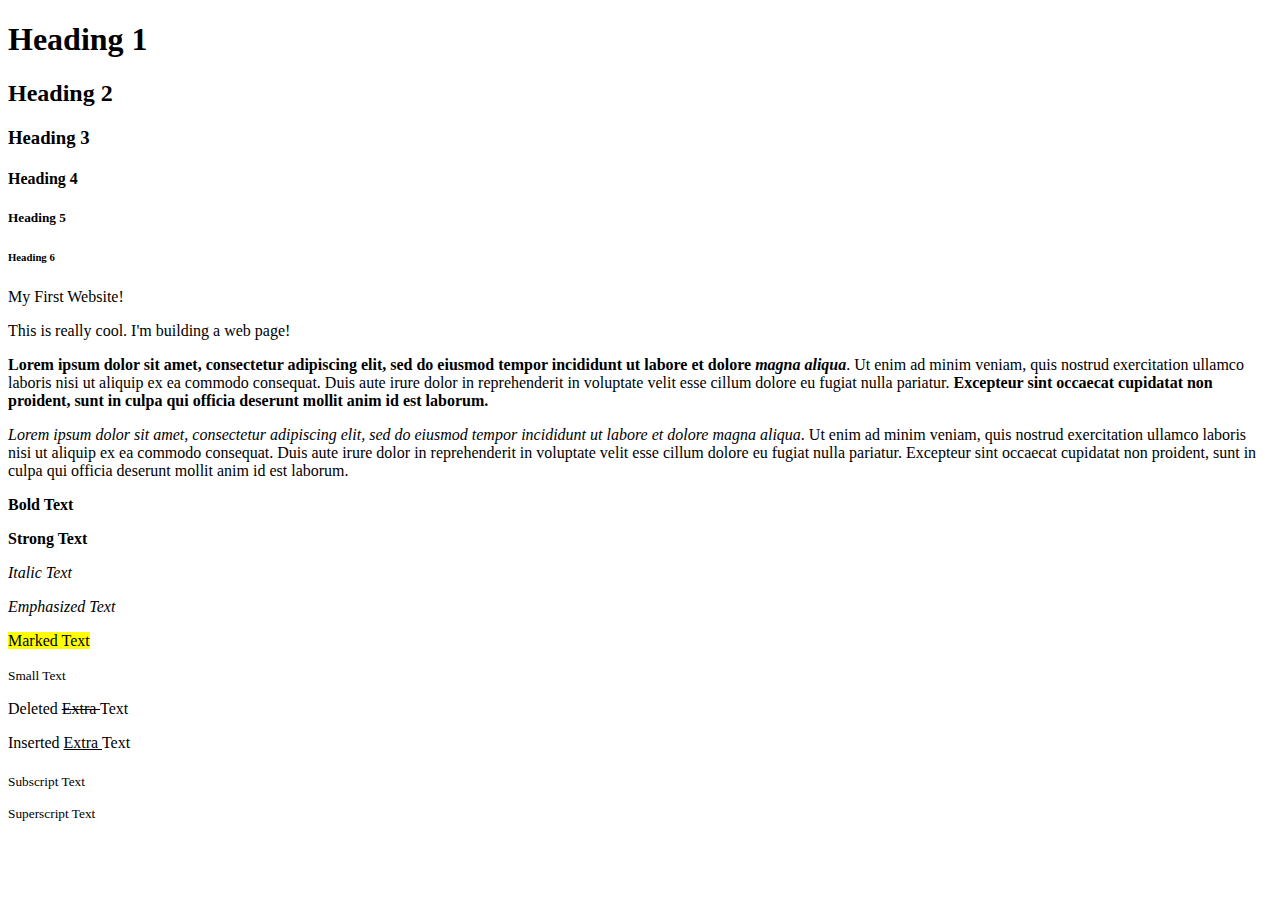
<file: My First Website/index.html>
<!DOCTYPE html>
<html lang="en">
<head>
    <meta charset="UTF-8">
    <meta name="viewport" content="width=device-width, initial-scale=1.0">
    <title>My First Website</title>
</head>
<body>
    <h1>Heading 1</h1>
    <h2>Heading 2</h2>
    <h3>Heading 3</h3>
    <h4>Heading 4</h4>
    <h5>Heading 5</h5>
    <h6>Heading 6</h6>
    <p>My First Website!</p>
    <p>This is really cool.  I'm building a web page!</p>

    <!-- Strong makes the text bold. -->
    <!-- Do not use <b> and <i>. -->
    <p>
        <strong>Lorem ipsum dolor sit amet, consectetur adipiscing elit, sed do eiusmod tempor incididunt ut labore et dolore <em>magna aliqua</em></strong>. Ut enim ad minim veniam, quis nostrud exercitation ullamco laboris nisi ut aliquip ex ea commodo consequat. Duis aute irure dolor in reprehenderit in voluptate velit esse cillum dolore eu fugiat nulla pariatur. <strong>Excepteur sint occaecat cupidatat non proident, sunt in culpa qui officia deserunt mollit anim id est laborum.</strong>
    </p>
    <!-- This is an HTML comment  - em stands for emphasis.  This makes the text italic. -->
    <p>
        <em>Lorem ipsum dolor sit amet, consectetur adipiscing elit, sed do eiusmod tempor incididunt ut labore et dolore magna aliqua</em>. Ut enim ad minim veniam, quis nostrud exercitation ullamco laboris nisi ut aliquip ex ea commodo consequat. Duis aute irure dolor in reprehenderit in voluptate velit esse cillum dolore eu fugiat nulla pariatur. Excepteur sint occaecat cupidatat non proident, sunt in culpa qui officia deserunt mollit anim id est laborum.
    </p>
    <p><b>Bold Text</b></p>
    <p><strong>Strong Text</strong></p>
    <p><i>Italic Text</i></p>
    <p><em>Emphasized Text</em></p>
    <p><mark>Marked Text</mark></p>
    <p><small>Small Text</small></p>
    <p>Deleted <del>Extra </del>Text</p>
    <p>Inserted <ins>Extra </ins>Text</p>
    <p><sub>Subscript Text</sub></p>
    <p><sup>Superscript Text</sup></p>
</body>
</html>
</file>
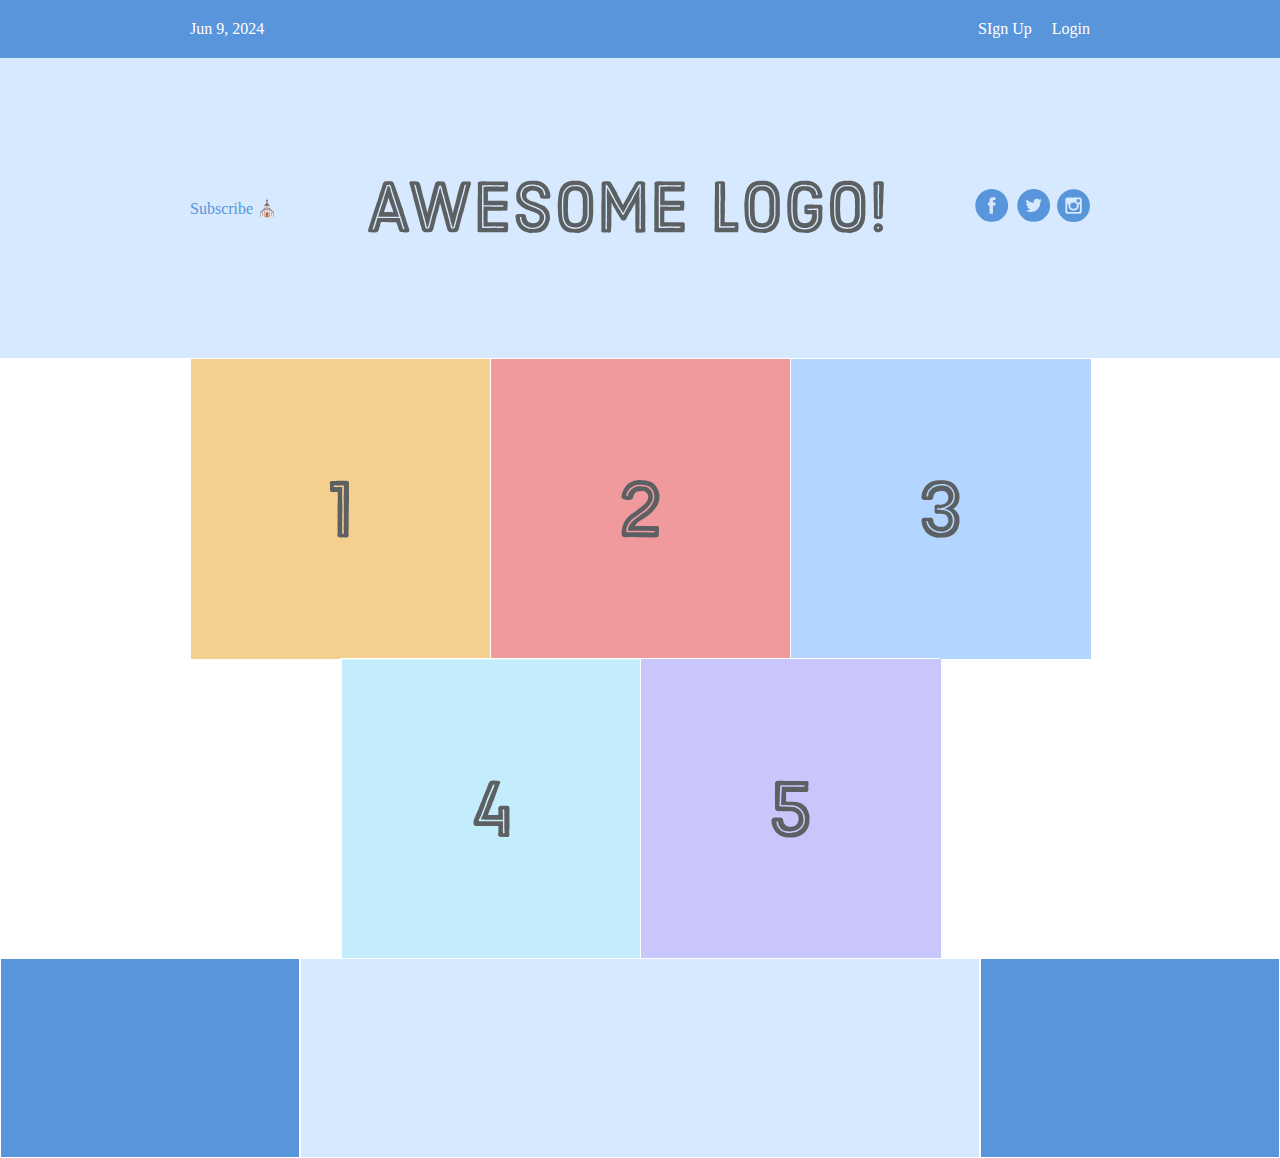
<file: flexbox/flexbox.html>
<!DOCTYPE html>
<html lang="en">
<head>
    <meta charset="UTF-8">
    <meta name="viewport" content="width=device-width, initial-scale=1.0">
    <link rel="stylesheet" href="styles.css">
    <title>Flexbox Demo</title>
</head>
<body>
    <!-- This is a flexbox demo from <a href="https://internetingishard.netlify.app/html-and-css/flexbox/index.html">Interneting is Hard</a>. -->

    <!-- Menu -------------------------------- -->
    <div class="menu-container">
        <div class="menu">
            <div class="date">Jun 9, 2024</div>
            <div class="links">
                <div class="signup">SIgn Up</div>
                <div class="login">Login</div>
            </div>
        </div>
    </div>

    <!-- Header ------------------------------ -->
     <div class="header-container">
        <div class="header">
            <div class="subscribe">Subscribe &#9962;</div>
            <div class="logo"><img src="images/awesome-logo.svg" alt=""></div>
            <div class="social"><img src="images/social-icons.svg" alt=""></div>
        </div>
     </div>

     <!-- Photos ----------------------------- -->
    <div class="photo-grid-container">
        <div class="photo-grid">
            <div class="photo-grid-item first-item">
                <img src="images/one.svg" alt="">
            </div>
            <div class="photo-grid-item">
                <img src="images/two.svg" alt="">
            </div>
            <div class="photo-grid-item">
                <img src="images/three.svg" alt="">
            </div>
            <div class="photo-grid-item">
                <img src="images/four.svg" alt="">
            </div>
            <div class="photo-grid-item">
                <img src="images/five.svg" alt="">
            </div>
        </div>
    </div>

    <!-- Footer ---------------------------- -->
     <div class="footer">
        <div class="footer-item footer-one"></div>
        <div class="footer-item footer-two"></div>
        <div class="footer-item footer-three"></div>
     </div>

</body>
</html>
</file>
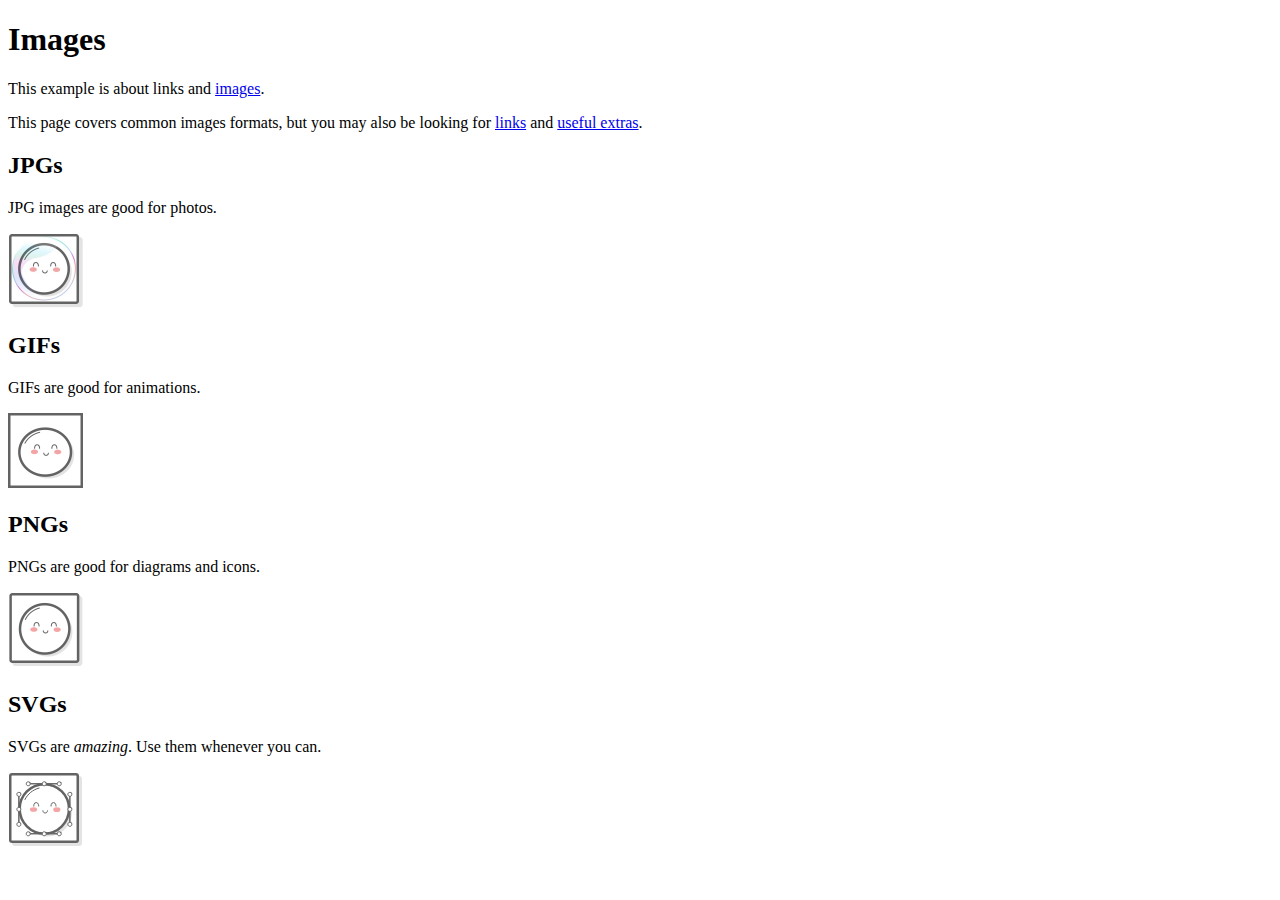
<file: links-and-images/images.html>
<!DOCTYPE html>
<html lang="en">
<head>
    <meta charset="UTF-8">
    <meta name="viewport" content="width=device-width, initial-scale=1.0">
    <title>Images</title>
</head>
<body>
    <h1>Images</h1>
    <p>This example is about links and
        <a href="images.html" rel="noopener noreferrer">images</a>.
    </p>

    <p>This page covers common images formats, but you may also be looking for <a href="links.html">links</a> and <a href="misc/extras.html">useful extras</a>.</p>

    <h2>JPGs</h2>
    <p>JPG images are good for photos.</p>
    <img src="images/mochi.jpg" width='75' alt="A mochi ball in a bubble."/>

    <h2>GIFs</h2>
    <p>GIFs are good for animations.</p>
    <img src="images/mochi.gif" width='75' alt="A dancing mochi ball."/>

    <h2>PNGs</h2>
    <p>PNGs are good for diagrams and icons.</p>
    <img src="images/mochi.png" width='75' alt="A mochi ball."/>

    <h2>SVGs</h2>
    <p>SVGs are <em>amazing</em>.  Use them whenever you can.</p>
    <img src="images/mochi.svg" alt="A mochi ball with Bezier handles."/>
</body>
</html>
</file>
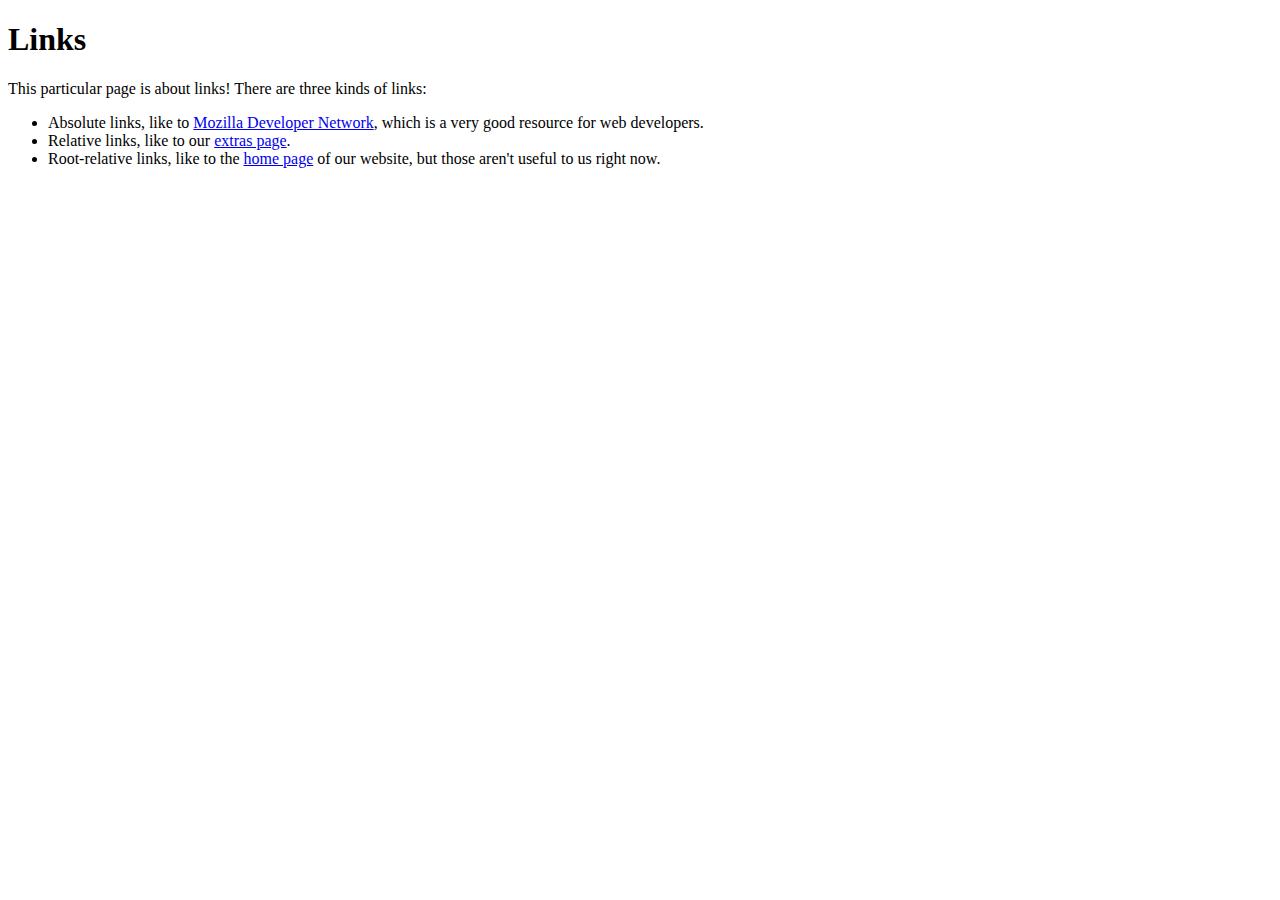
<file: links-and-images/links.html>
<!DOCTYPE html>
<html lang="en">
<head>
    <meta charset="UTF-8">
    <meta name="viewport" content="width=device-width, initial-scale=1.0">
    <title>Links</title>
</head>
<body>
    <h1>Links</h1>
    <p>This particular page is about links!  There are three kinds of links: </p>
    <ul>
        <li>Absolute links, like to
            <a href="https://developer.mozilla.org/en-US/docs/Web/HTML" target="_blank">Mozilla Developer Network</a>, which is a very good resource for web developers.</li>
        <li>Relative links, like to our <a href="misc/extras.html">extras page</a>.</li>
        <!-- This won't work for our local HTML files -->
        <li>Root-relative links, like to the <a href='/'>home page</a> of our website,
            but those aren't useful to us right now.</li>
    </ul>
</body>
</html>
</file>
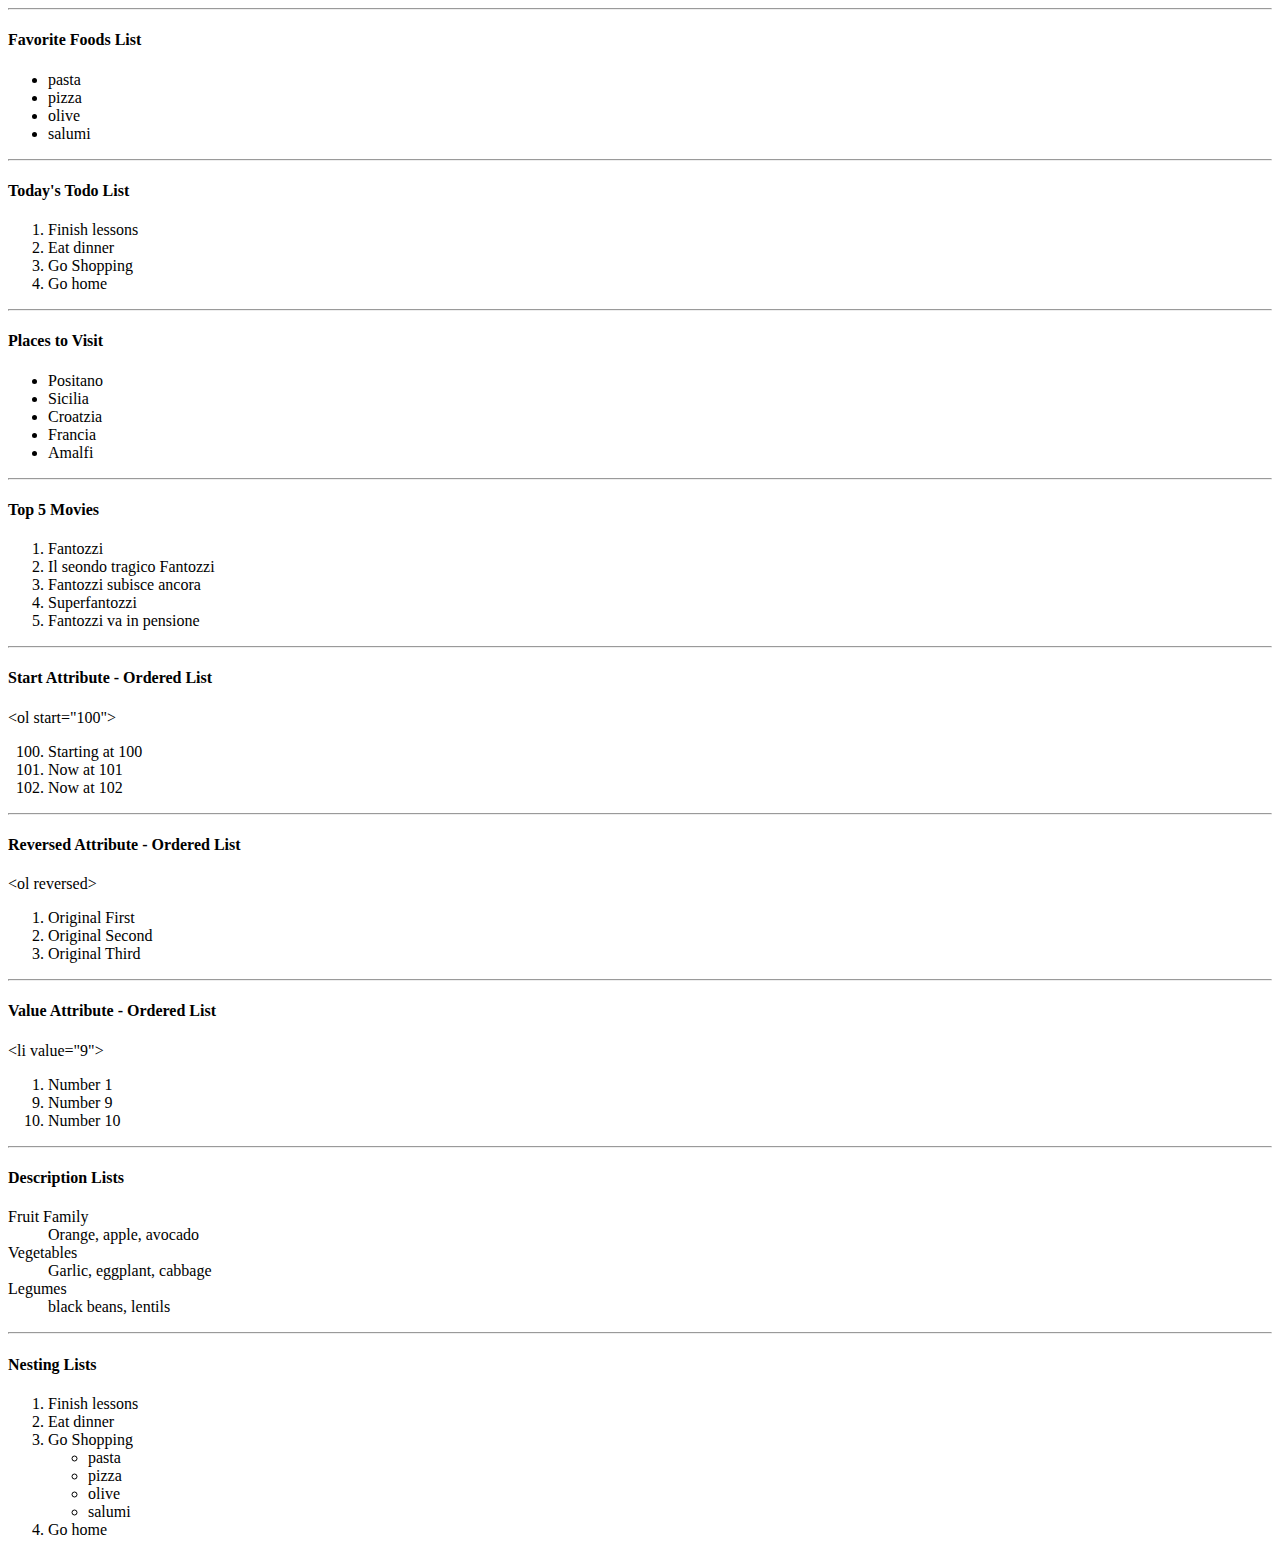
<file: My First Website/lists.html>
<!DOCTYPE html>
<html lang="en">
<head>
    <meta charset="UTF-8">
    <meta name="viewport" content="width=device-width, initial-scale=1.0">
    <title>Lists</title>
</head>
<body>
    <!-- Favorite Foods ------------- -->
    <hr />
    <h4>Favorite Foods List</h4>
    <ul>
        <li>pasta</li>
        <li>pizza</li>
        <li>olive</li>
        <li>salumi</li>
    </ul>

    <!-- Today's Todo List ------------- -->
    <hr />
    <h4>Today's Todo List</h4>
    <ol>
        <li>Finish lessons</li>
        <li>Eat dinner</li>
        <li>Go Shopping</li>
        <li>Go home</li>
    </ol>

    <!-- Places to Visit ------------- -->
    <hr />
    <h4>Places to Visit</h4>
    <ul>
        <li>Positano</li>
        <li>Sicilia</li>
        <li>Croatzia</li>
        <li>Francia</li>
        <li>Amalfi</li>
    </ul>

    <!-- Top 5 Movies ------------- -->
    <hr />
    <h4>Top 5 Movies</h4>
    <ol>
        <li>Fantozzi</li>
        <li>Il seondo tragico Fantozzi</li>
        <li>Fantozzi subisce ancora</li>
        <li>Superfantozzi</li>
        <li>Fantozzi va in pensione</li>
    </ol>

    <!-- Start Attribute ------------- -->
    <hr />
    <h4>Start Attribute - Ordered List </h4>
    <p>&#60;ol start="100"&#62;</p>
    <ol start="100">
        <li>Starting at 100</li>
        <li>Now at 101</li>
        <li>Now at 102</li>
    </ol>

    <!-- Reversed Attribute ------------- -->
    <hr />
    <h4>Reversed Attribute - Ordered List </h4>
    <p>&#60;ol reversed&#62;</p>
    <ol>
        <li>Original First</li>
        <li>Original Second</li>
        <li>Original Third</li>
    </ol>

    <!-- Value Attribute ------------- -->
    <hr />
    <h4>Value Attribute - Ordered List</h4>
    <p>&#60;li value="9"&#62;</p>
    <ol>
        <li>Number 1</li>
        <li value="9">Number 9</li>
        <li>Number 10</li>
    </ol>

    <!-- Description Lists ------------- -->
    <hr />
    <h4>Description Lists</h4>
    <dl>
        <dt>Fruit Family</dt>
        <dd>Orange, apple, avocado</dd>
        <dt>Vegetables</dt>
        <dd>Garlic, eggplant, cabbage</dd>
        <dt>Legumes</dt>
        <dd>black beans, lentils</dd>
    </dl>

    <!-- Nesting Lists ------------- -->
    <hr />
    <h4>Nesting Lists</h4>
    <ol>
        <li>Finish lessons</li>
        <li>Eat dinner</li>
        <li>Go Shopping</li>
        <ul>
            <li>pasta</li>
            <li>pizza</li>
            <li>olive</li>
            <li>salumi</li>
        </ul>
        <li>Go home</li>
    </ol>
</body>
</html>
</file>
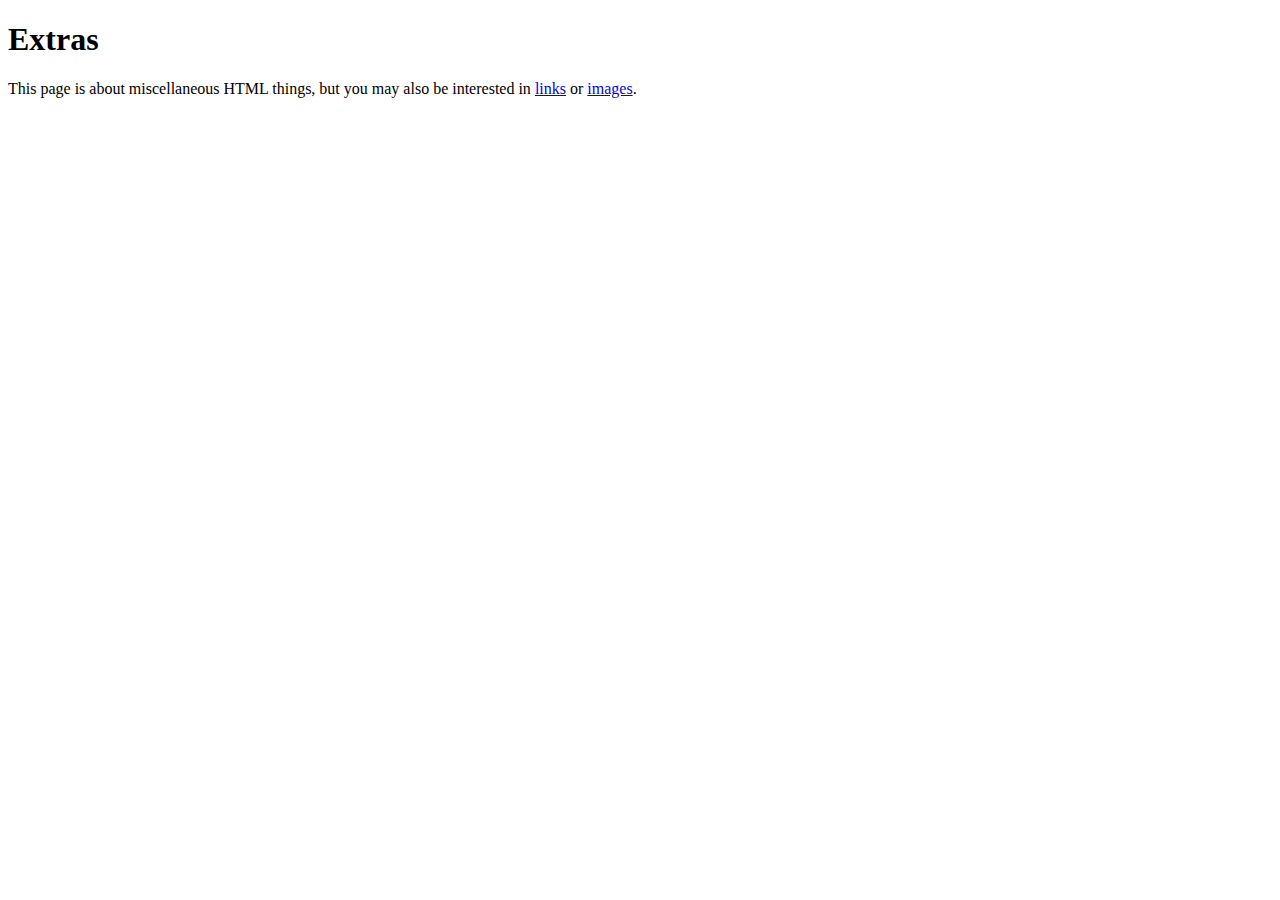
<file: links-and-images/misc/extras.html>
<!DOCTYPE html>
<html lang="en">
<head>
    <meta charset="UTF-8">
    <meta name="viewport" content="width=device-width, initial-scale=1.0">
    <title>Extras</title>
</head>
<body>
    <h1>Extras</h1>
    <!-- Test Comment -->
    <p>This page is about miscellaneous HTML things, but you may also be interested in <a href="../links.html">links</a> or <a href="../images.html">images</a>.</p>
</body>
</html>
</file>
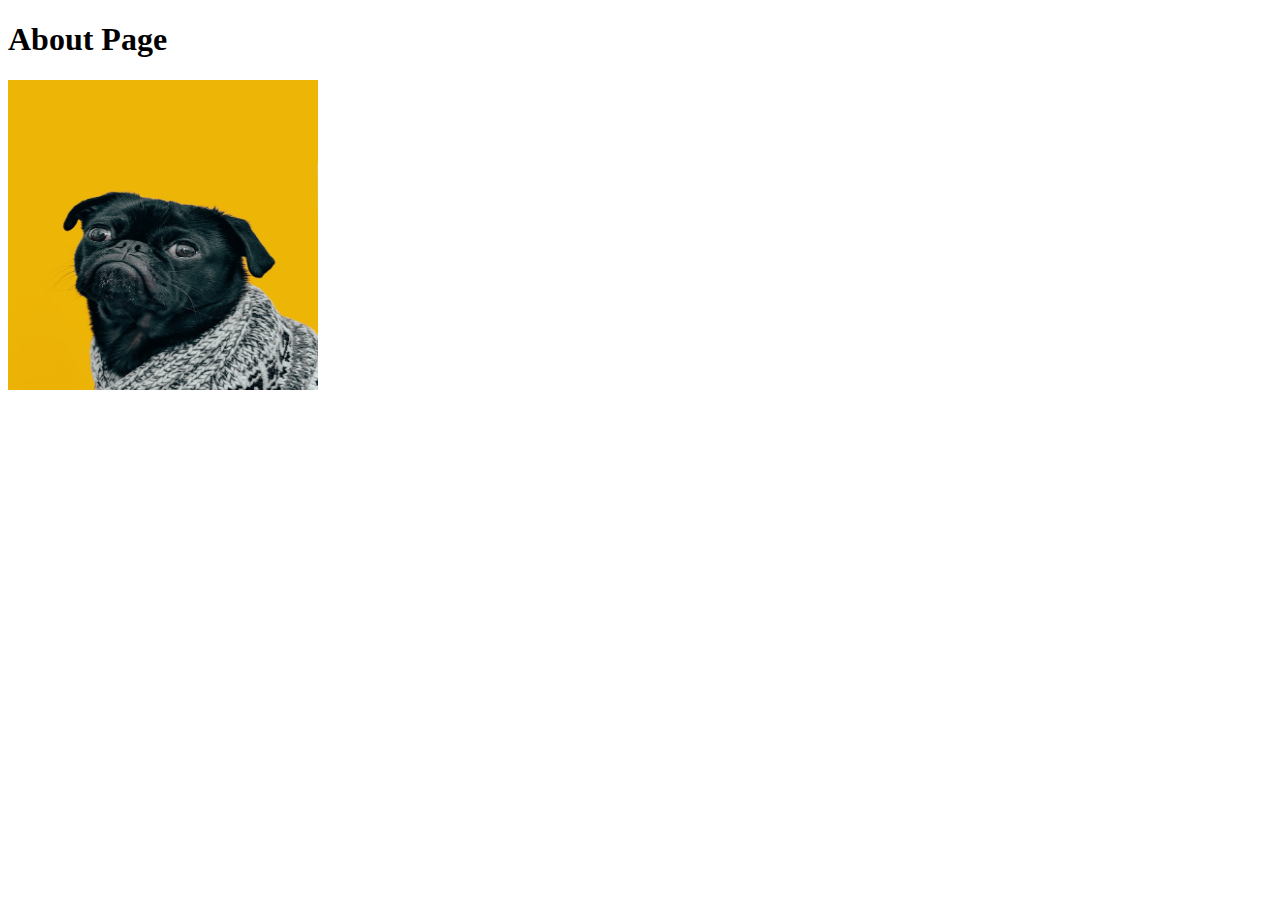
<file: odin-links-and-images/pages/about.html>
<!DOCTYPE html>
<html lang="en">
<head>
    <meta charset="UTF-8">
    <meta name="viewport" content="width=device-width, initial-scale=1.0">
    <title>Odin Links and Images</title>
</head>
<body>
    <h1>About Page</h1>
    <img src="../images/dog.jpg" alt="The Odin Dog" height="310" width="310">
</body>
</html>
</file>
<file: flexbox/styles.css>
*,
*::before,
*::after{
  box-sizing: border-box;
}

* {
    margin: 0;
    padding: 0;
    /* box-sizing: border-box; */
}
/** Menu container and item styles ************ */
.menu-container {
    color: #fff;
    background-color: #5995DA;
    padding: 20px 0;
    display: flex;
    justify-content: center;
}

.menu {
    width: 900px;
    display: flex;
    justify-content: space-between;
}

.links {
    display: flex;
    justify-content: flex-end;
}

.login {
    margin-left: 20px;
}

/** Header container and item styles ********** */
.header-container {
    color: #5995DA;
    background-color: #D6E9FE;
    display: flex;
    justify-content: center;
}

.header {
    width: 900px;
    height: 300px;
    display: flex;
    justify-content: space-between;
    align-items: center;
}

/** Photo container and item styles *********** */
div.photo.grid-container {
    display: flex;
    justify-content: center;
}

.photo-grid {
    width: 900px;
    display: flex;
    justify-content: center;
    flex-wrap: wrap;
    margin: 0 auto;
    align-items: center;
}

.photo-grid-item {
    border: 1px solid #fff;
    width: 300px;
    height: 300px;
}

/** Footer Contaner and item styels *********** */
.footer {
    display: flex;
    justify-content: center;
}

.footer-item {
    border: 1px solid #fff;
    background-color: #D6E9FE;
    height: 200px;
    flex: 1;
}
.footer-one,
.footer-three {
    background-color: #5995DA;
    flex: initial;
    width: 300px;
}
</file>
